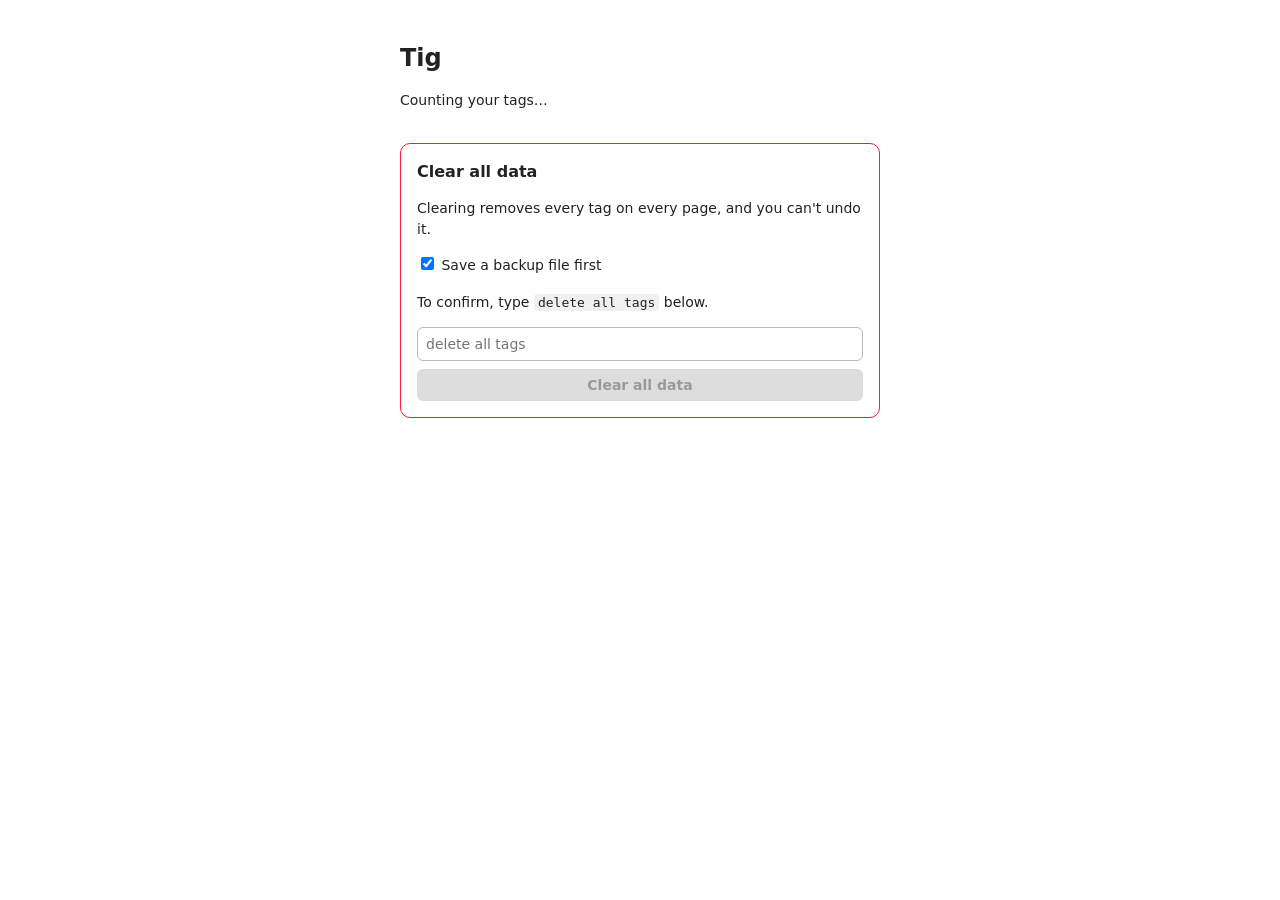
<file: options/index.html>
<!DOCTYPE html>
<html lang="en">
<head>
    <meta charset="UTF-8">
    <title>Tig</title>
    <link rel="stylesheet" href="style.css"/>
</head>
<body>
  <h1>Tig</h1>
  <p id="count">Counting your tags&hellip;</p>

  <section id="danger">
    <h2>Clear all data</h2>
    <p>Clearing removes every tag on every page, and you can't undo it.</p>
    <label id="backup-label">
      <input type="checkbox" id="backup" checked>
      Save a backup file first
    </label>
    <p>To confirm, type <code>delete all tags</code> below.</p>
    <input type="text" id="confirm" placeholder="delete all tags" autocomplete="off" spellcheck="false">
    <button id="clear" disabled>Clear all data</button>
    <p id="message" class="hidden"></p>
  </section>
  <script type="module" src="main.js"></script>
</body>
</html>
</file>
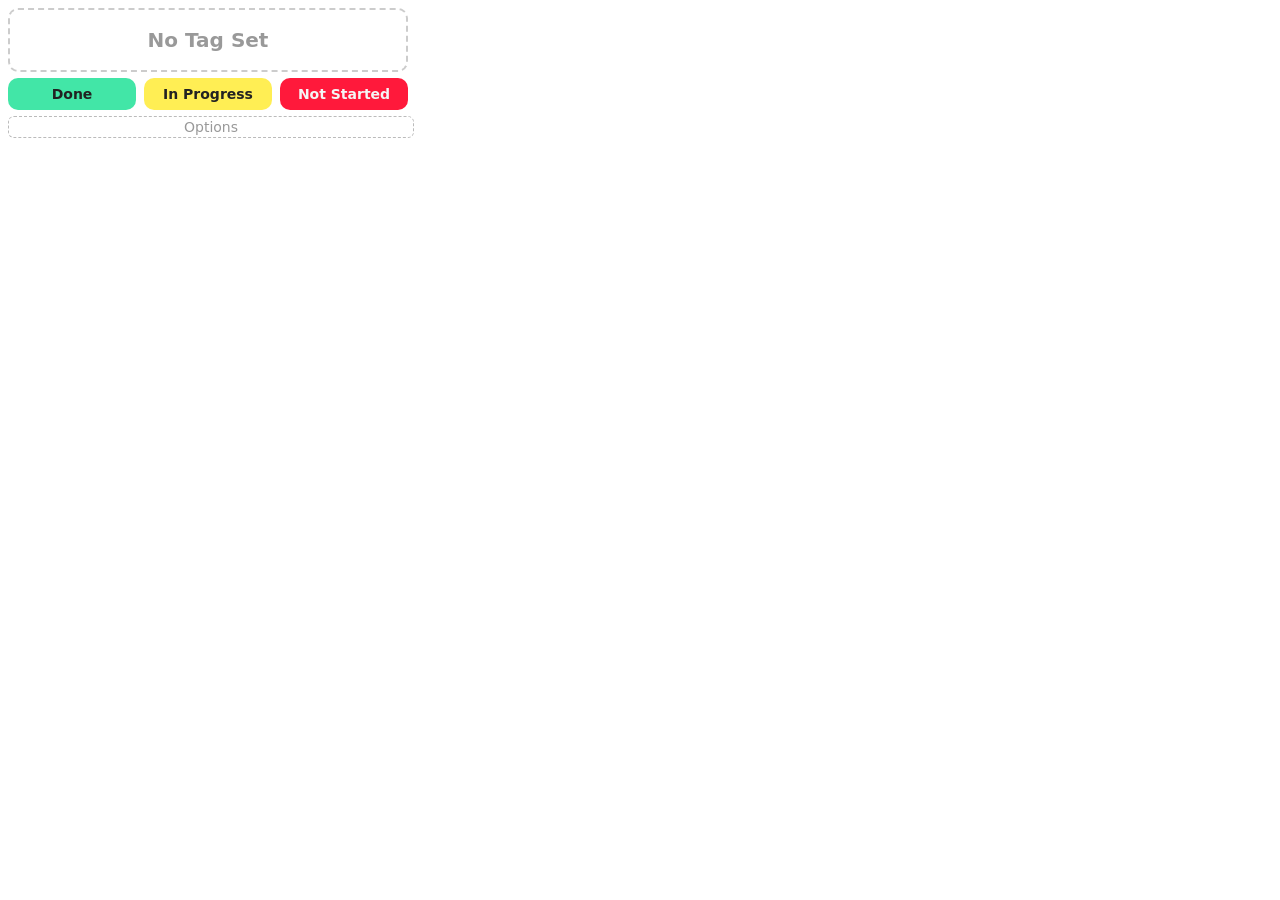
<file: popup/index.html>
<!DOCTYPE html>
<html lang="en">
<head>
    <meta charset="UTF-8">
    <meta name="viewport" content="width=device-width, initial-scale=1.0">
    <link rel="stylesheet" href="style.css"/>
</head>
<body>
  <div id="popup-content">
      <div id="current" class="unset">No Tag Set</div>
      <div id="presets">
          <div class="preset green">Done</div>
          <div class="preset yellow">In Progress</div>
          <div class="preset red">Not Started</div>
      </div>
      <div id="options">Options</div>
  </div>
  <div id="error-content" class="hidden">
    <p id="error-message">Cannot tag this page. This is an error. Please contact the developer.</p>
  </div>
  <script type="module" src="main.js"></script>
</body>
</html>
</file>
<file: options/style.css>
body {
  max-width: 480px;
  margin: 40px auto;
  padding: 0 16px;
  color: #222;
  font-family: 'Nunito', system-ui, sans-serif;
  font-size: 14px;
  line-height: 1.5;
}

h1 {
  font-size: 24px;
  margin-bottom: 4px;
}

h2 {
  font-size: 16px;
  margin-top: 0;
}

#danger {
  border: 1px solid #ff193b;
  border-radius: 10px;
  padding: 16px;
  margin-top: 32px;
}

code {
  background-color: #f0f0f0;
  border-radius: 4px;
  padding: 1px 4px;
  font-size: 13px;
}

#backup-label {
  display: block;
  margin-bottom: 16px;
}

#confirm {
  width: 100%;
  box-sizing: border-box;
  padding: 8px;
  border: 1px solid #bbb;
  border-radius: 6px;
  font-family: inherit;
  font-size: 14px;
}

#clear {
  width: 100%;
  margin-top: 8px;
  padding: 8px;
  border: 0;
  border-radius: 6px;
  background-color: #ff193b;
  color: #f5f5f5;
  font-family: inherit;
  font-size: 14px;
  font-weight: 700;
  cursor: pointer;
}

#clear:disabled {
  background-color: #ddd;
  color: #999;
  cursor: not-allowed;
}

#message {
  margin-bottom: 0;
  font-weight: 700;
}

#message.error {
  color: #ff193b;
}

.hidden {
  display: none;
}
</file>
<file: popup/style.css>
* {
  --red: #ff193b;
  --orange: #ff7322;
  --yellow: #ffee54;
  --green: #42e6a7;
  --blue: #542eea;
  --purple: #8e15ff;
  --grey: #474747;
}

html,
body {
  width: 400px;
  color: #222;
  font-family: 'Nunito', system-ui, sans-serif;
  font-size: 14px;
}

#current {
  width: 100%;
  height: 64px;
  border-radius: 10px;
  display: flex;
  align-items: center;
  justify-content: center;
  margin-bottom: 6px;
  font-size: 20px;
  font-weight: 900;
  box-sizing: border-box;
}

#current.unset {
  color: #999;
  border: 2px dashed #ccc;
}

.hidden {
  display: none;
}

#presets {
  display: flex;
  flex-wrap: wrap;
  justify-content: space-between;
  width: 100%;
}

.preset {
  width: 32%;
  height: 32px;
  cursor: pointer;
  border-radius: 10px;
  text-align: center;
  box-sizing: border-box;
  padding: 4px;
  font-weight: 700;
  vertical-align: middle;
  display: flex;
  align-items: center;
  justify-content: center;
  margin-bottom: 6px;
}

.red {
  background-color: var(--red);
  color: #f5f5f5;
}

.orange {
  background-color: var(--orange);
}

.yellow {
  background-color: var(--yellow);
}

.green {
  background-color: var(--green);
}

.blue {
  background-color: var(--blue);
}

.purple {
  background-color: var(--purple);
}

.grey {
  background-color: var(--grey);
}

#options {
  width: 100%;
  height: 16px;
  padding: 2px;
  color: #999;
  border: 1px dashed #bbb;
  border-radius: 6px;
  display: flex;
  align-items: center;
  justify-content: center;
  font-weight: 100;
  cursor: pointer;
}

#options:hover {
  color: #222;
  border-color: #888;
  font-weight: 700;
}

#error-message {
  color: var(--red);
  font-weight: 700;
}
</file>
